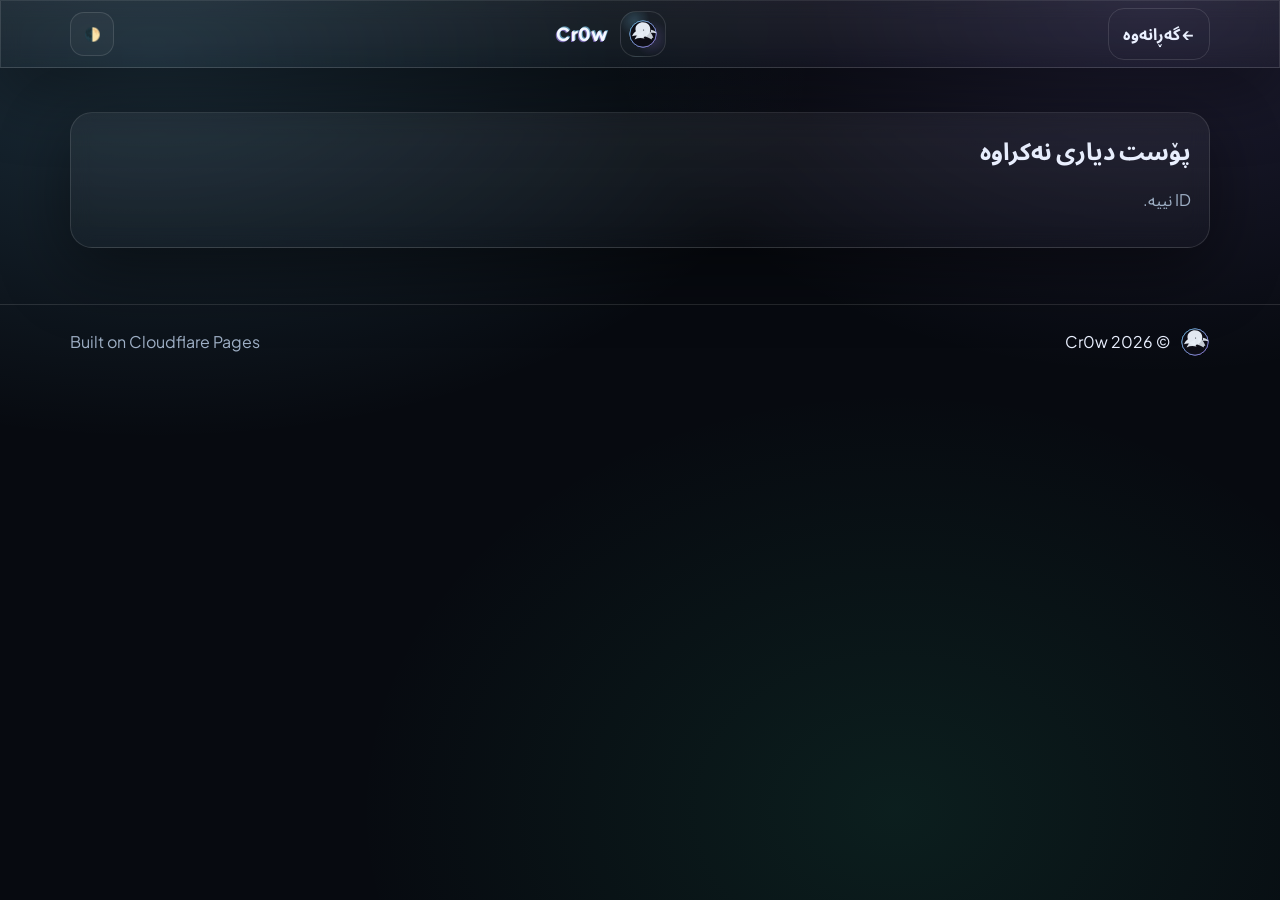
<file: post.html>
<!doctype html>
<html lang="ku" dir="rtl">
<head>
  <meta charset="utf-8" />
  <meta name="viewport" content="width=device-width,initial-scale=1" />
  <meta name="theme-color" content="#0b0f14" />
  <title>Cr0w — Post</title>
  <link rel="icon" href="assets/crow-logo.svg" type="image/svg+xml" />
  <link rel="stylesheet" href="css/styles.css" />
</head>
<body>
  <header class="nav glass compact">
    <div class="nav-inner container">
      <a class="btn btn-ghost" href="index.html">← گەڕانەوە</a>

      <a class="brand mini" href="./" aria-label="Cr0w Home">
        <span class="logo-wrap" aria-hidden="true">
          <img class="logo small" src="assets/crow-logo.svg" alt="" />
        </span>
        <span class="brand-text">
          <span class="brand-name" data-glitch="Cr0w">Cr0w</span>
        </span>
      </a>

      <div class="actions">
        <button id="themeBtn" class="icon-btn" type="button" aria-label="گۆڕینی ڕەنگ">🌓</button>
      </div>
    </div>
  </header>

  <main class="section">
    <div class="container">
      <article id="post" class="post glass"></article>
    </div>
  </main>

  <footer class="footer">
    <div class="container footer-inner">
      <div class="footer-left">
        <img class="logo small" src="assets/crow-logo.svg" alt="" aria-hidden="true" />
        <span>© <span id="year"></span> Cr0w</span>
      </div>
      <div class="footer-right muted">Built on Cloudflare Pages</div>
    </div>
  </footer>

  <script src="js/post.js"></script>
</body>
</html>
</file>
<file: css/styles.css>
@import url('https://fonts.googleapis.com/css2?family=Plus+Jakarta+Sans:wght@400;600;700&family=Noto+Sans+Arabic:wght@400;600;700&display=swap');

:root{
  --bg:#070a10; --glass:rgba(255,255,255,.06); --text:#eaf0ff; --muted:#9fb0c6;
  --line:rgba(255,255,255,.12); --shadow:0 22px 70px rgba(0,0,0,.45); --radius:22px;
  --c1:#7dd3fc; --c2:#a78bfa; --c3:#34d399;
}
:root[data-theme="light"]{
  --bg:#f6f7fb; --glass:rgba(10,18,32,.05); --text:#0b1220; --muted:#3d5167;
  --line:rgba(10,18,32,.14); --shadow:0 22px 70px rgba(10,18,32,.14);
}
*{box-sizing:border-box} html,body{height:100%}
body{
  margin:0; color:var(--text);
  background:
    radial-gradient(1200px 700px at 12% 6%, rgba(125,211,252,.18), transparent 55%),
    radial-gradient(1000px 680px at 90% 0%, rgba(167,139,250,.16), transparent 55%),
    radial-gradient(900px 700px at 70% 90%, rgba(52,211,153,.10), transparent 60%),
    var(--bg);
  font-family:"Plus Jakarta Sans","Noto Sans Arabic",system-ui,"Segoe UI",Tahoma,Arial,sans-serif;
  line-height:1.65; overflow-x:hidden;
}
a{color:inherit;text-decoration:none} .hidden{display:none!important}
.sr-only{position:absolute;width:1px;height:1px;overflow:hidden;clip:rect(0,0,0,0)}
.container{max-width:1180px;margin:0 auto;padding:0 20px}
.section{padding:44px 0} .muted{color:var(--muted)}
.center{display:grid;place-items:center;min-height:100vh}
.glass{
  background:linear-gradient(180deg,var(--glass),rgba(255,255,255,.02));
  border:1px solid var(--line); box-shadow:var(--shadow); backdrop-filter:blur(10px);
}
.box{max-width:560px;padding:28px;border-radius:var(--radius)}

.skip{position:absolute;inset-inline-start:12px;top:12px;background:var(--glass);border:1px solid var(--line);
  padding:10px 12px;border-radius:14px;transform:translateY(-160%);transition:.2s;z-index:99}
.skip:focus{transform:translateY(0)}

/* nav */
.nav{position:sticky;top:0;z-index:20}
.nav-inner{height:74px;display:flex;align-items:center;justify-content:space-between;gap:14px}
.nav.compact .nav-inner{height:66px}
.brand{display:flex;align-items:center;gap:12px}
.logo-wrap{width:46px;height:46px;border-radius:16px;display:grid;place-items:center;
  background:radial-gradient(60% 60% at 30% 20%, rgba(125,211,252,.20), transparent 60%),
             radial-gradient(70% 70% at 70% 60%, rgba(167,139,250,.18), transparent 60%);
  border:1px solid var(--line)
}
.logo{width:40px;height:40px} .logo.small{width:30px;height:30px}
.brand-text{display:flex;flex-direction:column;gap:2px}
.brand-tag{font-size:12px;color:var(--muted)}
.brand-name{font-weight:800;letter-spacing:.4px;font-size:18px;position:relative;display:inline-block}
.brand-name::before,.brand-name::after{content:attr(data-glitch);position:absolute;inset:0;opacity:.7;pointer-events:none}
.brand-name::before{transform:translate(1px,-1px);color:rgba(125,211,252,.9);mix-blend-mode:screen}
.brand-name::after{transform:translate(-1px,1px);color:rgba(167,139,250,.9);mix-blend-mode:screen}
@media (prefers-reduced-motion:no-preference){
  .brand-name::before{animation:glitch 3.4s infinite}
  .brand-name::after{animation:glitch 3.4s infinite reverse}
}
@keyframes glitch{
  0%,100%{clip-path:inset(0 0 0 0)}
  6%{clip-path:inset(0 0 70% 0)} 10%{clip-path:inset(35% 0 0 0)}
  14%{clip-path:inset(10% 0 55% 0)} 18%{clip-path:inset(55% 0 10% 0)}
  22%{clip-path:inset(0 0 0 0)}
}
.links{display:flex;gap:14px;align-items:center}
.links a{color:var(--muted);font-weight:600;font-size:13px;padding:8px 10px;border-radius:12px;border:1px solid transparent}
.links a:hover{color:var(--text);border-color:var(--line);background:rgba(255,255,255,.03)}
.actions{display:flex;gap:10px;align-items:center}
.icon-btn{width:44px;height:44px;border-radius:14px;border:1px solid var(--line);background:rgba(255,255,255,.03);cursor:pointer}
.icon-btn:hover{transform:translateY(-1px)}

.btn{display:inline-flex;align-items:center;justify-content:center;gap:10px;padding:12px 14px;border-radius:16px;
  border:1px solid var(--line);background:rgba(255,255,255,.03);cursor:pointer;font-weight:700}
.btn:hover{transform:translateY(-1px)} .btn:active{transform:translateY(0)}
.btn-primary{border-color:rgba(125,211,252,.38);background:linear-gradient(135deg,rgba(125,211,252,.20),rgba(167,139,250,.18))}
.btn-ghost{background:transparent}

/* ticker */
.ticker{padding:10px 0 14px;border-top:1px solid var(--line)}
.ticker-inner{display:flex;align-items:center;gap:10px}
.ticker-badge{font-size:11px;font-weight:900;letter-spacing:.8px;padding:7px 10px;border-radius:999px;
  border:1px solid rgba(255,255,255,.18);background:linear-gradient(135deg,rgba(52,211,153,.18),rgba(125,211,252,.18))}
.ticker-viewport{overflow:hidden;flex:1}
.ticker-track{display:flex;gap:18px;white-space:nowrap;will-change:transform}
.ticker-item{color:var(--muted);font-weight:600;font-size:12px;padding:6px 10px;border:1px solid var(--line);
  border-radius:999px;background:rgba(255,255,255,.02)}
@media (prefers-reduced-motion:no-preference){.ticker-track{animation:ticker 22s linear infinite}}
@keyframes ticker{from{transform:translateX(0)} to{transform:translateX(-50%)}}

/* hero */
.hero{padding:28px 0 10px}
.hero-inner{display:grid;grid-template-columns:1.15fr .85fr;gap:18px;align-items:stretch}
@media (max-width:980px){.hero-inner{grid-template-columns:1fr}.links{display:none}}
.hero-left{padding:18px 0}
.kicker{display:inline-flex;gap:8px;align-items:center;padding:8px 12px;border-radius:999px;border:1px solid var(--line);
  background:rgba(255,255,255,.02);color:var(--muted);font-weight:700;font-size:12px}
.headline{margin:14px 0 12px;font-size:46px;line-height:1.05;letter-spacing:-.6px}
@media (max-width:520px){.headline{font-size:38px}} .headline span{display:block}
.gradient{background:linear-gradient(90deg,var(--c1),var(--c2),var(--c3));-webkit-background-clip:text;background-clip:text;color:transparent;
  background-size:240% 240%}
@media (prefers-reduced-motion:no-preference){.gradient{animation:grad 8s ease infinite}}
@keyframes grad{0%,100%{background-position:0% 50%} 50%{background-position:100% 50%}}

.typebar{margin-top:12px;display:flex;align-items:center;gap:10px;padding:12px 14px;border-radius:18px;border:1px solid var(--line);
  background:rgba(255,255,255,.03)}
.typebar-label{font-size:12px;font-weight:900;color:var(--muted);letter-spacing:.4px}
.typebar-text{font-weight:700}
.typebar-cursor{width:10px;height:18px;border-radius:3px;background:rgba(125,211,252,.9);opacity:.9}
@media (prefers-reduced-motion:no-preference){.typebar-cursor{animation:blink 1s steps(2,end) infinite}}
@keyframes blink{50%{opacity:.2}}

.cta{display:flex;gap:10px;margin-top:14px;flex-wrap:wrap}
.stats{display:flex;gap:14px;margin-top:16px;flex-wrap:wrap}
.stat{padding:12px 14px;border-radius:18px;border:1px solid var(--line);background:rgba(255,255,255,.02);min-width:120px}
.stat-num{font-weight:900;font-size:18px}
.stat-label{display:block;font-size:12px;color:var(--muted);font-weight:700;margin-top:2px}

/* featured card */
.hero-card{border-radius:var(--radius);padding:14px}
.hero-card-top{display:flex;justify-content:space-between;align-items:center;gap:10px}
.pill{font-size:11px;font-weight:900;letter-spacing:.6px;padding:7px 10px;border-radius:999px;border:1px solid rgba(125,211,252,.36);
  background:rgba(125,211,252,.10)}
.hero-media{margin-top:12px;border-radius:18px;border:1px solid var(--line);overflow:hidden;background:rgba(0,0,0,.12);aspect-ratio:16/10}
.hero-media img,.hero-media video,.hero-media iframe{width:100%;height:100%;object-fit:cover;display:block}
.hero-card-body{margin-top:12px} .hero-card-body h2{margin:0;font-size:18px}
.hero-card-actions{display:flex;gap:10px;margin-top:12px;flex-wrap:wrap}

/* section head & controls */
.section-head{display:flex;justify-content:space-between;align-items:flex-end;gap:16px;flex-wrap:wrap;margin-bottom:14px}
.section-head.compact{align-items:center}
.section-title{margin:0;font-size:22px;letter-spacing:-.2px}
.controls{display:flex;gap:10px;align-items:center;flex-wrap:wrap}
.tabs{display:flex;gap:8px;flex-wrap:wrap}
.tab{border:1px solid var(--line);background:rgba(255,255,255,.02);color:var(--text);padding:10px 12px;border-radius:14px;cursor:pointer;
  font-weight:800;font-size:12px}
.tab.active{border-color:rgba(125,211,252,.40);background:linear-gradient(135deg,rgba(125,211,252,.18),rgba(167,139,250,.14))}
.search input{width:min(420px,82vw);padding:12px 14px;border-radius:14px;border:1px solid var(--line);background:rgba(255,255,255,.02);
  color:var(--text);outline:none}
.search input:focus{border-color:rgba(125,211,252,.55)}
.select{padding:12px 14px;border-radius:14px;border:1px solid var(--line);background:rgba(255,255,255,.02);color:var(--text)}

/* cards grid */
.grid{display:grid;grid-template-columns:repeat(12,1fr);gap:12px}
.card{grid-column:span 4;border-radius:var(--radius);overflow:hidden;transition:.18s}
@media (max-width:980px){.card{grid-column:span 6}} @media (max-width:620px){.card{grid-column:span 12}}
.card:hover{transform:translateY(-2px)}
.thumb{width:100%;aspect-ratio:16/10;object-fit:cover;display:block;background:rgba(0,0,0,.18)}
.card-body{padding:14px}
.meta{display:flex;gap:10px;align-items:center;justify-content:space-between;color:var(--muted);font-size:12px}
.badge{display:inline-flex;align-items:center;gap:6px;padding:6px 10px;border-radius:999px;border:1px solid var(--line);background:rgba(255,255,255,.02)}
.title{margin:10px 0 6px;font-size:16px}
.excerpt{margin:0;color:var(--muted);font-size:13px}
.tags{margin-top:12px;display:flex;gap:6px;flex-wrap:wrap}
.tag{font-size:12px;color:var(--muted);border:1px solid var(--line);padding:6px 10px;border-radius:999px}
.empty{margin-top:14px;padding:22px;border-radius:var(--radius);border:1px dashed var(--line);background:rgba(255,255,255,.02)}
.more-wrap{display:flex;justify-content:center;margin-top:16px}

/* news */
.news-grid{display:grid;grid-template-columns:repeat(12,1fr);gap:12px}
.news-item{grid-column:span 6;padding:16px;border-radius:var(--radius)}
@media (max-width:980px){.news-item{grid-column:span 12}} .news-item h3{margin:0 0 6px;font-size:16px}

/* viewer */
.viewer{width:min(980px,92vw);border:none;border-radius:22px;padding:0;background:rgba(10,14,22,.92);color:var(--text);box-shadow:var(--shadow)}
:root[data-theme="light"] .viewer{background:rgba(255,255,255,.96)}
.viewer::backdrop{background:rgba(0,0,0,.62)}
.viewer-body{padding:18px}
.viewer-close{position:absolute;top:10px;inset-inline-end:10px;width:42px;height:42px;border-radius:14px;border:1px solid var(--line);
  background:rgba(255,255,255,.04);cursor:pointer}

/* post */
.post{border-radius:var(--radius);padding:18px}
.post h2{margin:0 0 8px}
.post-meta{display:flex;gap:10px;flex-wrap:wrap;color:var(--muted);font-size:13px}
.hero{margin-top:14px;border-radius:18px;overflow:hidden;border:1px solid var(--line);background:rgba(0,0,0,.10)}
.hero img,.hero video,.hero iframe{width:100%;display:block}
.content{margin-top:14px} .content p{margin:10px 0}
.about{display:grid;grid-template-columns:1.1fr .9fr;gap:12px}
@media (max-width:980px){.about{grid-template-columns:1fr}}
.about-card,.subscribe{border-radius:var(--radius);padding:18px}
.sub-form{display:flex;gap:10px;margin-top:10px;flex-wrap:wrap}
.sub-form input{flex:1;min-width:240px;padding:12px 14px;border-radius:16px;border:1px solid var(--line);background:rgba(255,255,255,.03);color:var(--text)}

/* footer */
.footer{padding:22px 0;border-top:1px solid var(--line);margin-top:12px}
.footer-inner{display:flex;justify-content:space-between;align-items:center;gap:10px;flex-wrap:wrap}
.footer-left{display:flex;align-items:center;gap:10px}

/* SVG wing animation */
.logo{animation:floaty 2.8s ease-in-out infinite}
@keyframes floaty{0%,100%{transform:translateY(0)} 50%{transform:translateY(-2px)}}
.logo-wrap .logo #wingL,.logo-wrap .logo #wingR{animation:flap 1.15s ease-in-out infinite}
.logo-wrap .logo #wingR{animation-delay:.06s}
@keyframes flap{0%,100%{transform:rotate(0)} 50%{transform:rotate(10deg)}}

@media (prefers-reduced-motion:reduce){
  *{animation-duration:0.001ms!important;animation-iteration-count:1!important;transition-duration:0.001ms!important}
}
</file>
